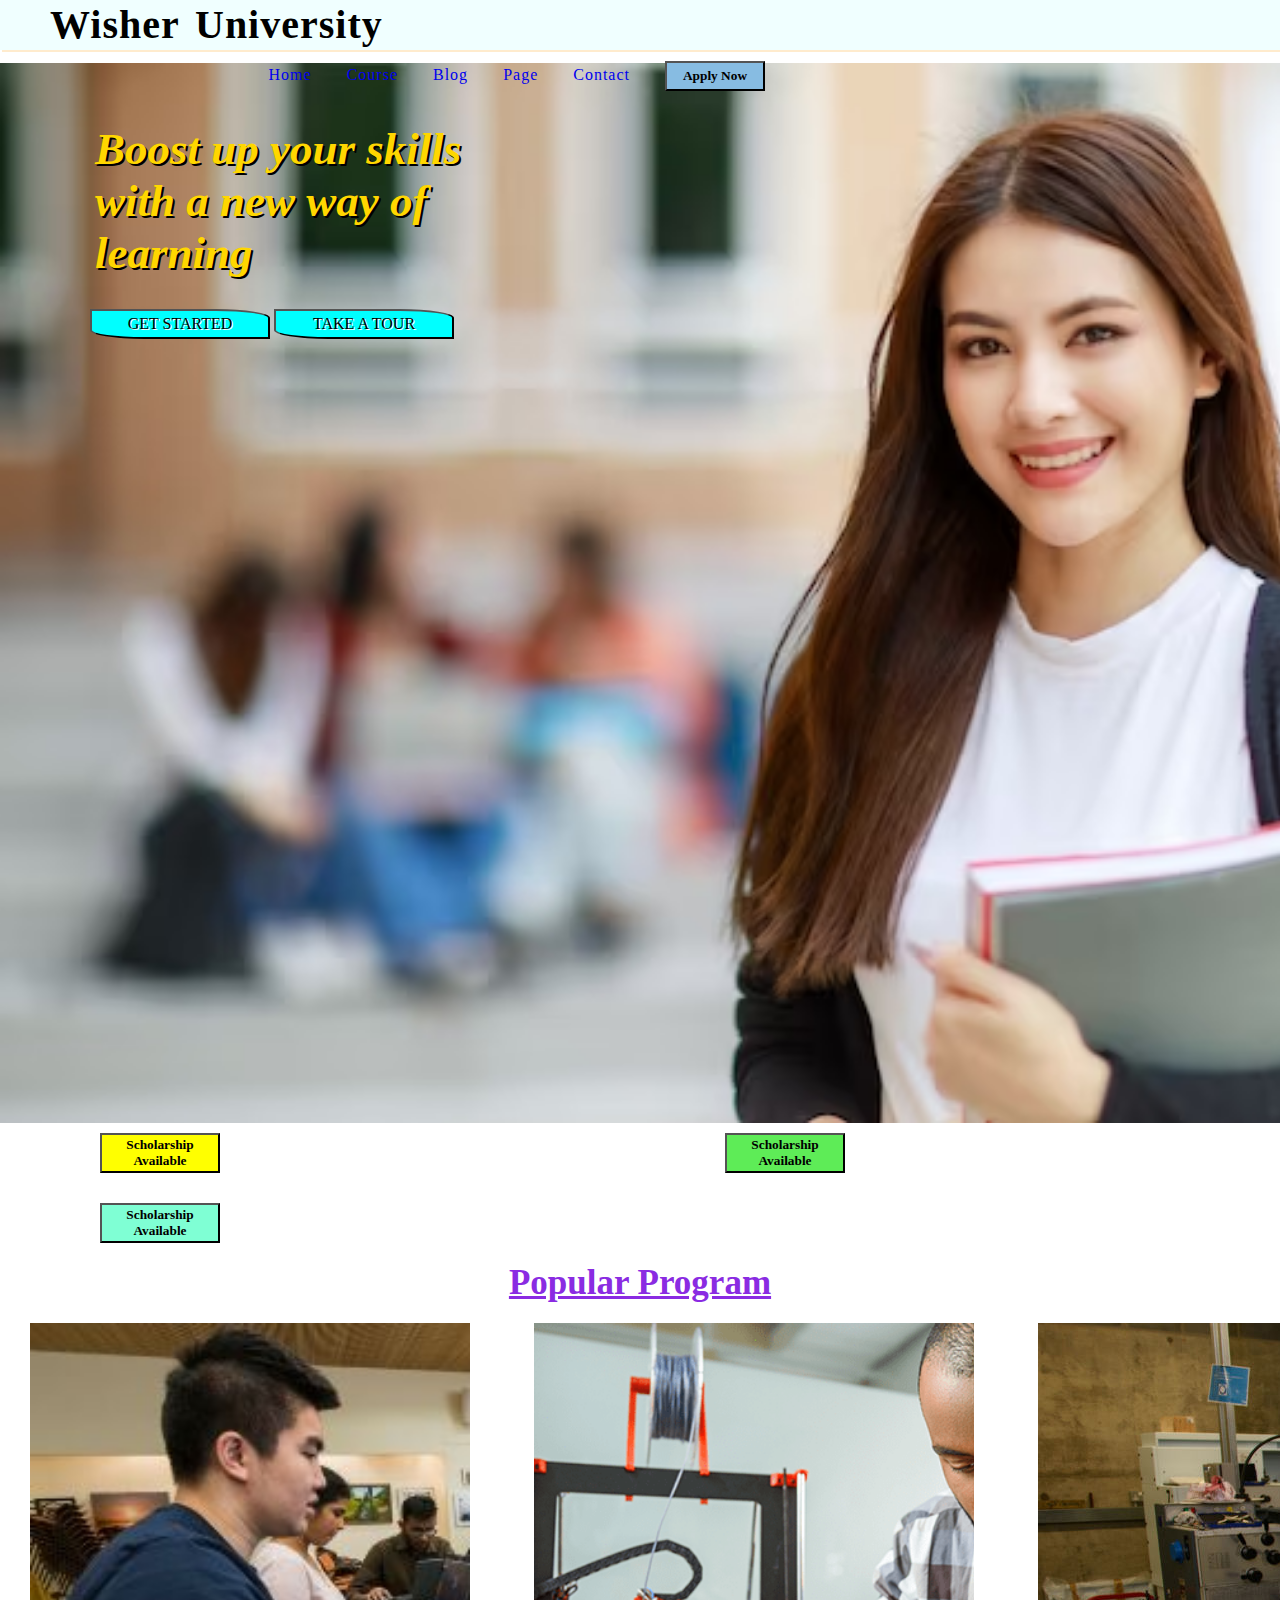
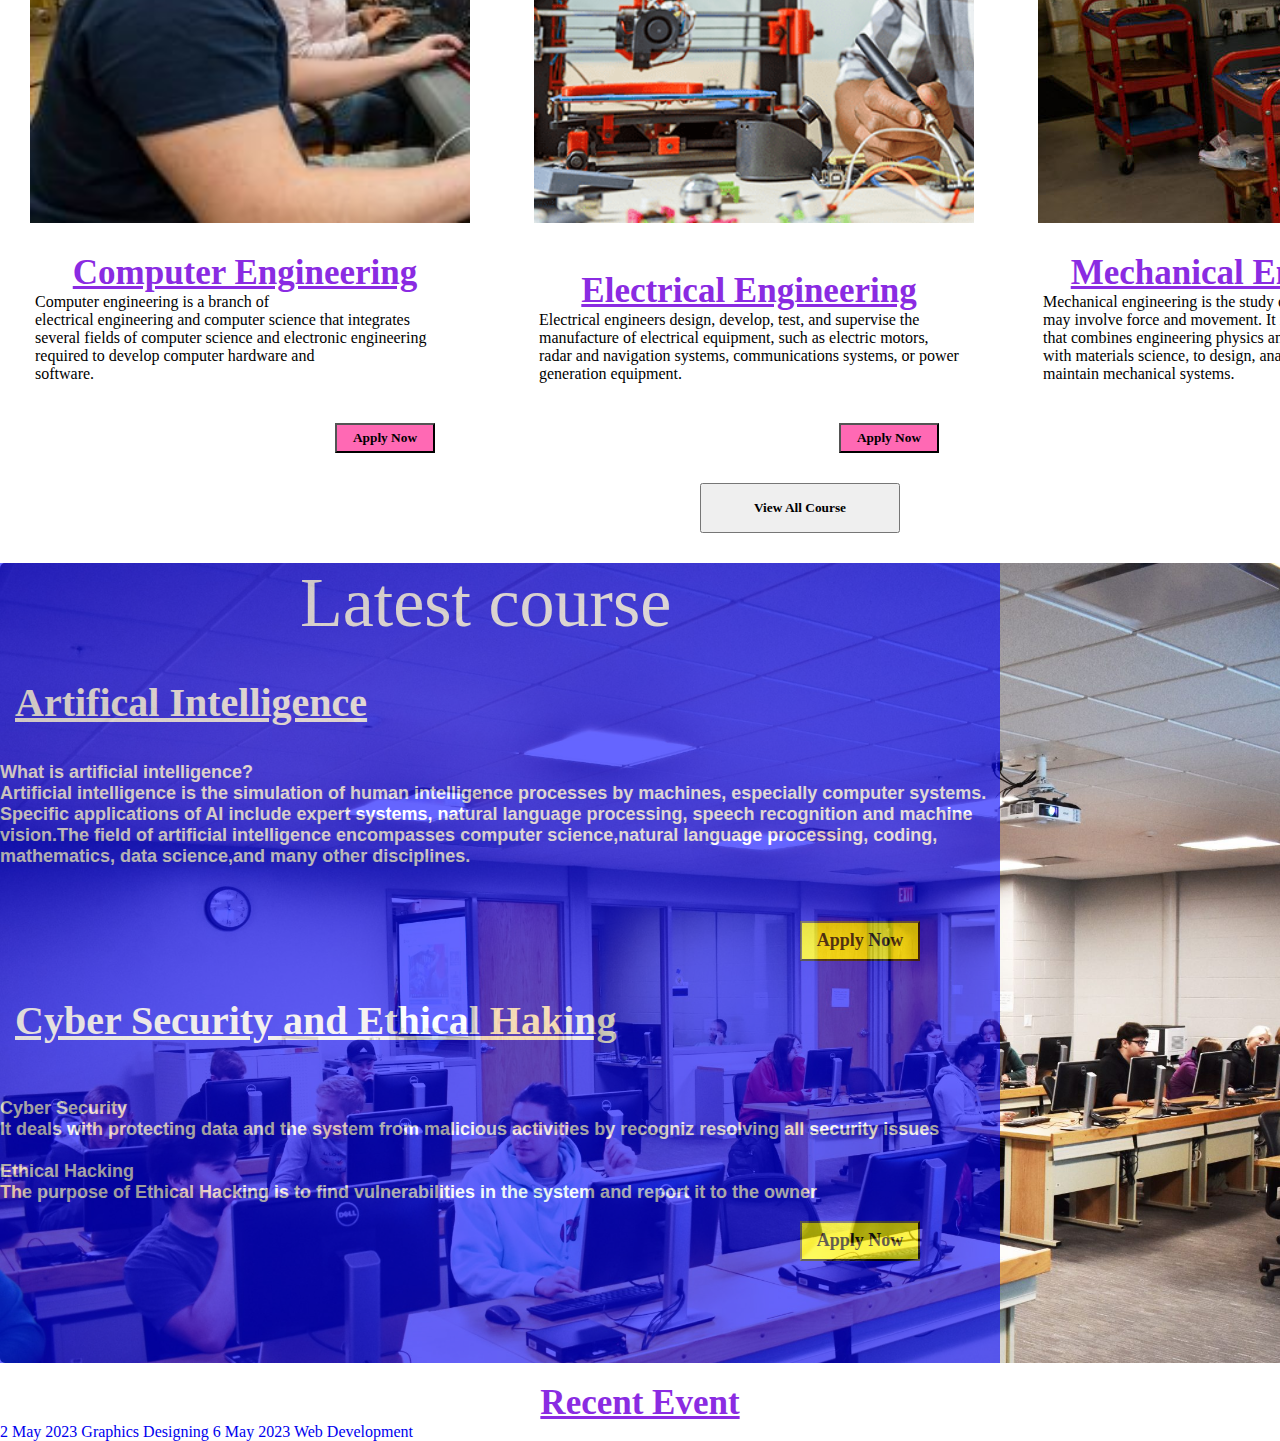
<file: first.html>
<!DOCTYPE html>
<html>
    <head>
        <title>
            Project Work
        </title>
        <link rel="stylesheet" href="one.css">
    </head>
    <body>
        <nav class="star">
                <label class="logo"> Wisher University</label>
                <ul>
               <li> <a href="home.html"> Home</a></li>
               <li> <a href="course.html">Course</a></li>
              <li><a href="blog.html">Blog</a></li>
              <li><a href="page.html">Page</li>
              <li><a href="Contact.html">Contact</a></li>
              <li><a href="/"> <button class="but">Apply Now</button></li>
            </ul>
                
            
             </nav>
            <div class="cloud">
                <h1> Boost up your skills<br> with a new way of<br>learning</h1>
                <button class="GET"> GET STARTED</button>
                <button class="TAKE">TAKE A TOUR</button>
            </div>
            <div class="sky">
                <button class="one"> Scholarship <br> Available</button>
                <button class="two">Scholarship <br> Available </button>
                <button class="three">Scholarship <br> Available </button>
            </div>
            <h2>Popular Program</h2>
            <nav class="earth">
                <ul1>
            <li1><div class="left"></div></li1>
            <li1> <div class="center"></div></li1>
            <li1><div class="right"></div></li1>
            </ul1>
            </nav>
            <nav class="text">
                <ul2>
                <li2> <div class="L"><h2>Computer Engineering</h2>Computer engineering is a branch of<br> electrical engineering and computer science
                     that integrates <br>several fields of computer science and electronic engineering<br>
                     required to develop computer hardware and<br> software.<br>
                    <button class="apply">Apply Now</button>
                    </div> </li2>
                <li2> <div class="C"><h2>Electrical Engineering</h2>Electrical engineers design, develop, test, and supervise the manufacture of 
                    electrical equipment, such as electric motors, radar and navigation systems, communications systems, or
                     power generation equipment.<br> 
                     <button class="apply">Apply Now</button>
                    </div></li2>
                <li2> <div class="R"><h2>Mechanical Engineering</h2>Mechanical engineering is the study of physical machines that may involve force 
                    and movement. It is an engineering branch that combines engineering physics and mathematics principles with materials 
                    science, to design, analyze, manufacture, and maintain mechanical systems.<br>
                    <button class="apply">Apply Now</button>
                </div></li2>
                </ul2>
            </nav>
            <div class="V">
           <button class="view">View All Course</button>  
           </div>
           <nav class="high">
            <div class="low"><h>Latest course</h><br><br><br>

                <h3>Artifical Intelligence</h3><br><br>
               <b>What is artificial intelligence?<br>Artificial intelligence is the simulation of human intelligence processes by machines, especially computer systems. 
                Specific applications of AI include expert systems, natural language processing, speech recognition and machine vision.The field of artificial intelligence encompasses computer science,natural language processing, coding, mathematics, data science,and many other disciplines.</b><br><br><br>
                <br>
                <button class="app">Apply Now</button>
                 <br><br><br><h3>Cyber Security and Ethical Haking</h3><br><br><br>
                <b>
                    Cyber Security<br>It deals with protecting data and the system from malicious activities by recogniz resolving all security issues<br>	
               <br> Ethical Hacking<br>
                The purpose of Ethical Hacking is to find vulnerabilities in the system and report it to the owner</b>
                <br><br>
                <button class="app">Apply Now</button>
            </div>
           </nav> 
           <h2>Recent Event</h2> 
           <table~>
            <tr>
                <td> 2 May 2023</td>
                <td> Graphics Designing</td>
                             </tr>
            <tr>
                <td> 6 May 2023</td>
                <td> Web Development</td>
            </tr>
           </table>
    </body>
</html>
</file>
<file: one.css>
*{
    font-family:none;
    padding: 0;
    margin: 0;
    text-decoration: none;
    list-style-type: none;
}
label.logo{
    color: black;
    font-size: 40px;
    padding: 0px 50px;
    font-weight: bold;
    line-height: 50px;
    word-spacing:5px ;
    
}
nav ul{
    float: right;
    margin-right: 500px;
}
nav ul li{
    display: inline-block;
    line-height: 50px;
    margin: 0px 15px;
}
  .but{
   background-color: rgb(135, 188, 226);
   font-weight: bold;
   height: 30px;
   width: 100px;
  }
.star{
    height: 50px;
    background-color: azure;
    letter-spacing: 1px;
    box-shadow: 2px 2px blanchedalmond;
}
.cloud{
   
   font-weight: bold;
   font-style: italic;
   padding-top: 60px;
   padding-left: 50px;
    text-shadow: 2px 2px black;
    background-image: url(college\ girl1.avif);
    background-size: cover;
    background-repeat: no-repeat;
    height: 1000px;
    width: 1500px;
    margin-top: 1%;
}
.GET{
    background-color: aqua;
    margin-left: 40px;
    margin-top: 2%;
    font-size:16px;
    text-shadow:1px 1px white;
    height: 30px;
    width: 180px;
    border-top-right-radius: 30%;
    border-bottom-left-radius: 30%;
}
.TAKE{
    background-color: aqua;
    margin-top: 2%;
    font-size:16px;
    text-shadow:1px 1px white;
    height: 30px;
    width: 180px;
    border-top-right-radius: 30%;
    border-bottom-left-radius: 30%;
}
.sky{
    height: 100;
    width: 1400;
    padding-left: 100px;
    word-spacing: 500px;
    font-size: large;
    font-family: sans-serif;
}
   a:hover {
    background-color:aqua;
}
button:hover{
    background-color: rgb(244, 243, 231);
    border-color: crimson;
    border-radius: 10%;
}
.one {
    background-color:yellow;
    border-color: black;
    height: 40px;
    width: 120px;
    margin-block-start: 10px;
    font-weight: bold;

}
.two {
    background-color: rgb(94, 236, 87);
    border-color:black;
    height: 40px;
    width: 120px;
    margin-block-start: 10px;
    margin-block-end: 20px;
    font-weight: bold;

}
.three {
    background-color: aquamarine;
    border-color: black;
    height: 40px;
    width: 120px;
    margin-block-start: 10px;
    font-weight: bold;


}
h1 {
    text-align: left;
    font-size:45px;
    font-family: serif;
    margin-left: 3%;
    color:gold;
}
h2{
    text-align: center;
    font-weight: bold;
    text-decoration: underline;
    font-family:serif;
    font-size: 35px;
    color: blueviolet;
    margin-block-start: 20px;
}
.earth{
    margin-block-start: 20px;
    height: 500px;
    width: 1520px;
}
.left{
    height: 500px;
    width: 440px;
    background-color: rgb(226, 123, 123);
    background-image: url(computer1.jpg);
    background-size: cover;
}
.center{
    height: 500px;
    width: 440px;
    background-color: rgb(226, 123, 123);
    background-image:url(electrical-engineering-technology.png);
    background-repeat: no-repeat;
    background-size: cover;
}
.right{
    height: 500px;
    width: 440px;
    background-color: rgb(226, 123, 123);
    background-image: url(mechanical.jpg);
}
li1{
display: inline-block;
margin: 0px 30px;
}
.text{
    height: 200px;
    width: 1500px;
    margin-block-start: 10px;
}
li2{
    display: inline-block;
    margin: 0px 35px;
}
.L{
    height: 200px;
    width: 420px;
    background-color:white;
    text-align: left;
    color: black;
}
.C{
height: 200px;
width: 420px;
background-color: white;
padding-inline-start: 10px;
color: black;
}
.R{
height: 200px;
width: 420px;
background-color:white;
padding-inline-start: 10px;
color: black;
}
.apply{
    background-color: hotpink;
    font-weight: bold;
    height: 30px;
    width: 100px;
    margin-block-start: 40px;
    margin-left: 300px;
}
.view{
    height: 50px;
    width: 200px;
    float: center;
    margin-left: 700px;
    margin-block-start: 50px;
    font-weight: bolder;
}
.high{
    height: 800px;
    width: 1500px;
   background-image: url(lab.jpg);
   background-size: cover;
   background-repeat: no-repeat;
   margin-block-start: 30px;
   border-radius: 5px;
}
.low{
    height: 800px;
    width:1000px ;
    background-color: blue;
    opacity: 60%;
}
h{
    color: white;
    font-size: 70px;
    font-family:serif;
    opacity: 100%;
   margin-top:50px;
   margin-left: 300px;
}
h3{
    font-size: 40px;
    color: white;
    opacity: 100%;
    text-decoration: underline;
    margin-left: 15px;
}
b{
font-size: 18px;
    color: white;
    opacity: 100%;
    font-family:sans-serif;
}
.app{
    background-color: hsl(60, 100%, 50%);
    color:black;
    height: 40px;
    width: 120px;
    font-size: large;
    margin-left: 800px;
    font-weight: bolder;
    opacity: 100%;
}
table{
    margin-block-start: 20px;
    margin-left: 100px;
}
</file>
